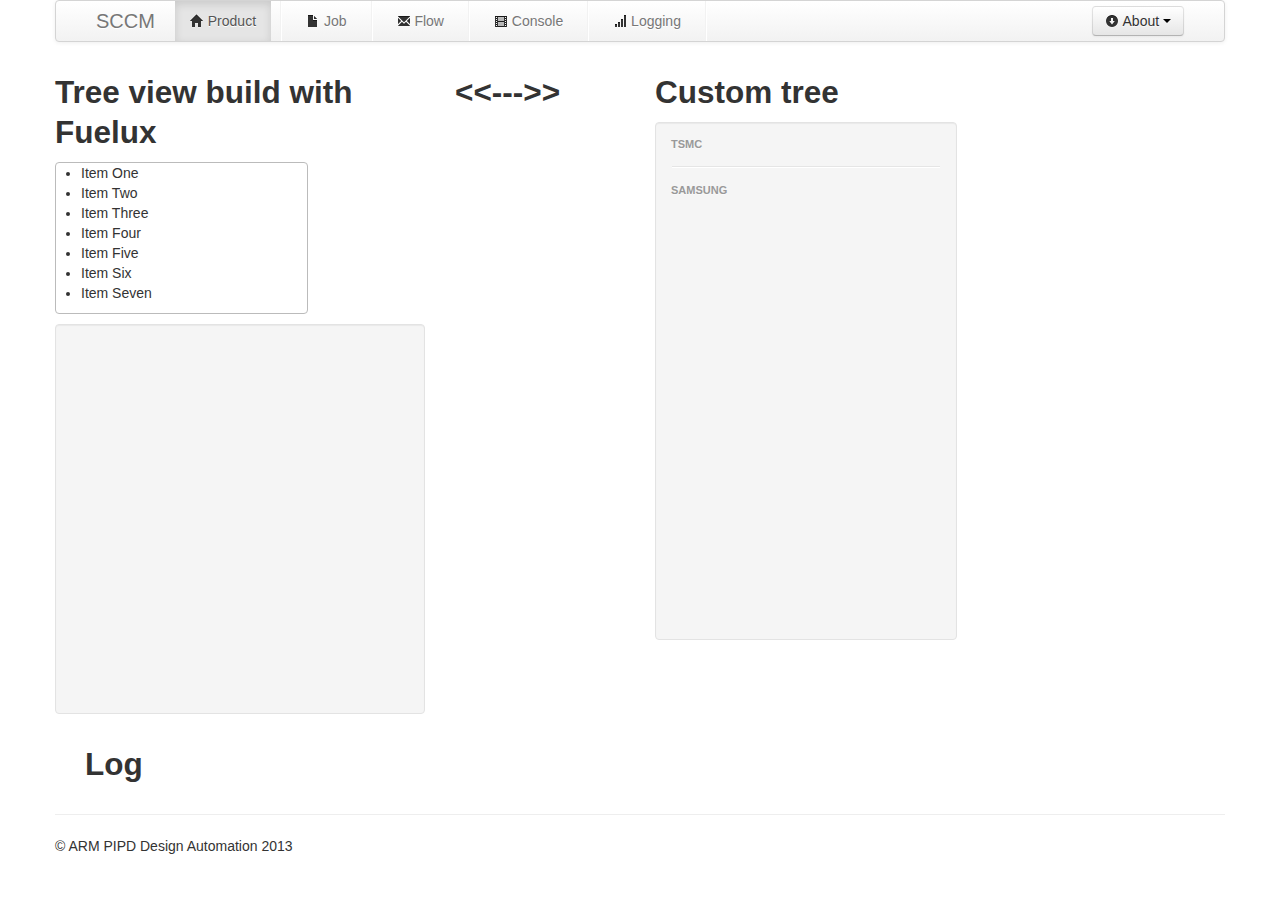
<file: SCCM-mock/web/index.html>
<!DOCTYPE html>
<html lang="en">
<head>
  <meta charset="utf-8">
  <title>SCCM Mock</title>
  <meta name="viewport" content="width=device-width, initial-scale=1.0">
  <meta name="description" content="">
  <meta name="author" content="">

  <!-- All styles -->
  <link href="css/bootstrap.css" rel="stylesheet">
  <link href="css/bootstrap-responsive.css" rel="stylesheet">

  <link href="fuelux/css/fuelux.css"/>
  <link href="fuelux/css/fuelux-responsive.css"/>
  <!-- App specific -->
  <link href="css/app.css" rel="stylesheet">


    <!-- HTML5 shim, for IE6-8 support of HTML5 elements -->
  <!--[if lt IE 9]>
  <script src="js/html5shiv.js"></script>
  <![endif]--

  <!-- Fav and touch icons -->
  <link rel="apple-touch-icon-precomposed" sizes="144x144" href="ico/apple-touch-icon-144-precomposed.png">
  <link rel="apple-touch-icon-precomposed" sizes="114x114" href="ico/apple-touch-icon-114-precomposed.png">
  <link rel="apple-touch-icon-precomposed" sizes="72x72" href="ico/apple-touch-icon-72-precomposed.png">
  <link rel="apple-touch-icon-precomposed" href="ico/apple-touch-icon-57-precomposed.png">
  <link rel="shortcut icon" href="ico/favicon.png">
  <!--
  Source: http://twitter.github.io/bootstrap/examples/justified-nav.html#
  -->

  <style>
    menu {
      /* dropdown in accordion */
    }

    accordion-heading {
      position: relative;
    }

  </style>

</head>

<body>

<div class="container">

  <div class="navbar">
    <div class="navbar-inner">
      <div class="container-fluid">
        <a class="btn btn-navbar" data-toggle="collapse" data-target=".nav-collapse">
          <span class="icon-bar"></span>
          <span class="icon-bar"></span>
          <span class="icon-bar"></span>
        </a>
        <a class="brand" href="#" name="top">SCCM</a>

        <div class="nav-collapse collapse">
          <ul class="nav">
            <li class="active"><a href="#"><i class="icon-home"></i> Product</a></li>
            <li class="divider-vertical"></li>
            <li><a href="#"><i class="icon-file"></i> Job</a></li>
            <li class="divider-vertical"></li>
            <li><a href="#"><i class="icon-envelope"></i> Flow</a></li>
            <li class="divider-vertical"></li>
            <li><a href="#"><i class="icon-film"></i> Console</a></li>
            <li class="divider-vertical"></li>
            <li><a href="#"><i class="icon-signal"></i> Logging</a></li>
            <li class="divider-vertical"></li>
          </ul>

          <div class="btn-group pull-right">
            <a class="btn dropdown-toggle" data-toggle="dropdown" href="#">
              <i class="icon-circle-arrow-down"></i> About <span class="caret"></span>
            </a>
            <ul class="dropdown-menu">
              <li><a href="#"><i class="icon-wrench"></i> Settings</a></li>
              <li class="divider"></li>
              <li><a href="#"><i class="icon-share"></i> Logout</a></li>
            </ul>
          </div>
        </div>
        <!--/.nav-collapse -->
      </div>
      <!--/.container-fluid -->
    </div>
    <!--/.navbar-inner -->
  </div>
  <!--/.navbar -->

  <div class="row-fluid">
    <div class="span4">
      <h2>Tree view build with Fuelux</h2>

        <div id="MyPillbox" class="pillbox">
            <ul>
                <li data-value="foo">Item One</li>
                <li class="status-success">Item Two</li>
                <li class="status-warning">Item Three</li>
                <li class="status-important">Item Four</li>
                <li class="status-info">Item Five</li>
                <li class="status-success">Item Six</li>
                <li>Item Seven</li>
            </ul>
        </div>

      <!-- Tree -->
        <div class="well tree-example">

            <div id="MyTree" class="tree">
                <div class="tree-folder" style="display:none;">
                    <div class="tree-folder-header">
                        <i class="icon-folder-close"></i>

                        <div class="tree-folder-name"></div>
                    </div>
                    <div class="tree-folder-content"></div>
                    <div class="tree-loader" style="display:none">
                    </div>
                </div>
                <div class="tree-item tree-folder-content" style="display:none;">
                    <i class="tree-dot"></i>

                    <div class="tree-item-name"></div>
                </div>
            </div>

        </div>

        <!-- / tree -->

    </div>

    <div class="span2">
      <h2><<--->></h2>

      <p></p>
    </div>
    <div class="span4">
        <h2>Custom tree</h2>
        <div class="well" style="width:300px; padding: 8px 0;">
            <div style="overflow-y: scroll; overflow-x: hidden; height: 500px;">
                <ul class="nav nav-list">

                    <li><label class="tree-toggler nav-header">TSMC</label>
                        <ul class="nav nav-list tree">
                            <li><label class="tree-toggler nav-header icon-folder-close">CLN40LP</label>
                                <ul class="nav nav-list tree">
                                    <li><label class="tree-toggler nav-header">sc12</label>
                                        <ul class="nav nav-list tree">
                                            <li><label class="tree-toggler nav-header">base</label>
                                                <ul class="nav nav-list tree">
                                                    <li class="btn-group">
                                                        <a class="btn dropdown-toggle icon-edit" data-toggle="dropdown" href="#">
                                                            Product 1
                                                            <span class="caret"></span>
                                                        </a>
                                                        <ul class="dropdown-menu">
                                                            <!-- dropdown menu links -->
                                                        </ul>
                                                    </li>
                                                    <li><a href="#">Link</a></li>
                                                </ul>
                                            <li>
                                         </ul>
                                    </li>
                                </ul>
                            </li>
                        </ul>
                    </li>

                    <li class="divider"></li>
                    <li><label class="tree-toggler nav-header">SAMSUNG</label>
                        <ul class="nav nav-list tree">
                            <li><a href="#">Link</a></li>
                            <li><a href="#">Link</a></li>
                            <li><label class="tree-toggler nav-header">Header 2.1</label>
                                <ul class="nav nav-list tree">
                                    <li><a href="#">Link</a></li>
                                    <li><a href="#">Link</a></li>
                                    <li><label class="tree-toggler nav-header">Header 2.1.1</label>
                                        <ul class="nav nav-list tree">
                                            <li><a href="#">Link</a></li>
                                            <li><a href="#">Link</a></li>
                                        </ul>
                                    </li>
                                </ul>
                            </li>
                            <li><label class="tree-toggler nav-header">Header 2.2</label>
                                <ul class="nav nav-list tree">
                                    <li><a href="#">Link</a></li>
                                    <li><a href="#">Link</a></li>
                                    <li><label class="tree-toggler nav-header">Header 2.2.1</label>
                                        <ul class="nav nav-list tree">
                                            <li><a href="#">Link</a></li>
                                            <li><a href="#">Link</a></li>
                                        </ul>
                                    </li>
                                </ul>
                            </li>
                        </ul>
                    </li>
                </ul>
            </div>
        </div>


    </div>

    <div class="span12">
      <h2>Log</h2>
    </div>
  </div>

  <hr>
  <div class="footer">
    <p>&copy; ARM PIPD Design Automation 2013</p>
  </div>

</div>
<!-- /container -->

<!-- Le javascript
================================================== -->
<!-- Placed at the end of the document so the pages load faster -->
<script src="js/jquery-2.0.0.min.js"></script>
<script src="js/bootstrap.min.js"></script>
<script src="js/knockout-2.2.1.js"></script>

<!-- Fuelux
<script src="js/require.js"/>

<script>
    requirejs.config({ baseUrl: 'fuelux', paths: { 'sample': 'fuelux/sample' } });
</script>

<!-- Load template -->
<script type='text/javascript' src="//fuelcdn.com/fuelux/2.3/loader.min.js"></script>

<script src="js/app/model/model.js"></script>
<script src="js/app/app.js"></script>

<!--
<script src="js/bootstrap-transition.js"></script>
<script src="js/bootstrap-alert.js"></script>
<script src="js/bootstrap-modal.js"></script>
<script src="js/bootstrap-dropdown.js"></script>
<script src="js/bootstrap-scrollspy.js"></script>
<script src="js/bootstrap-tab.js"></script>
<script src="js/bootstrap-tooltip.js"></script>
<script src="js/bootstrap-popover.js"></script>
<script src="js/bootstrap-button.js"></script>
<script src="js/bootstrap-collapse.js"></script>
<script src="js/bootstrap-carousel.js"></script>
<script src="js/bootstrap-typeahead.js"></script>
-->
</body>
</html>
</file>
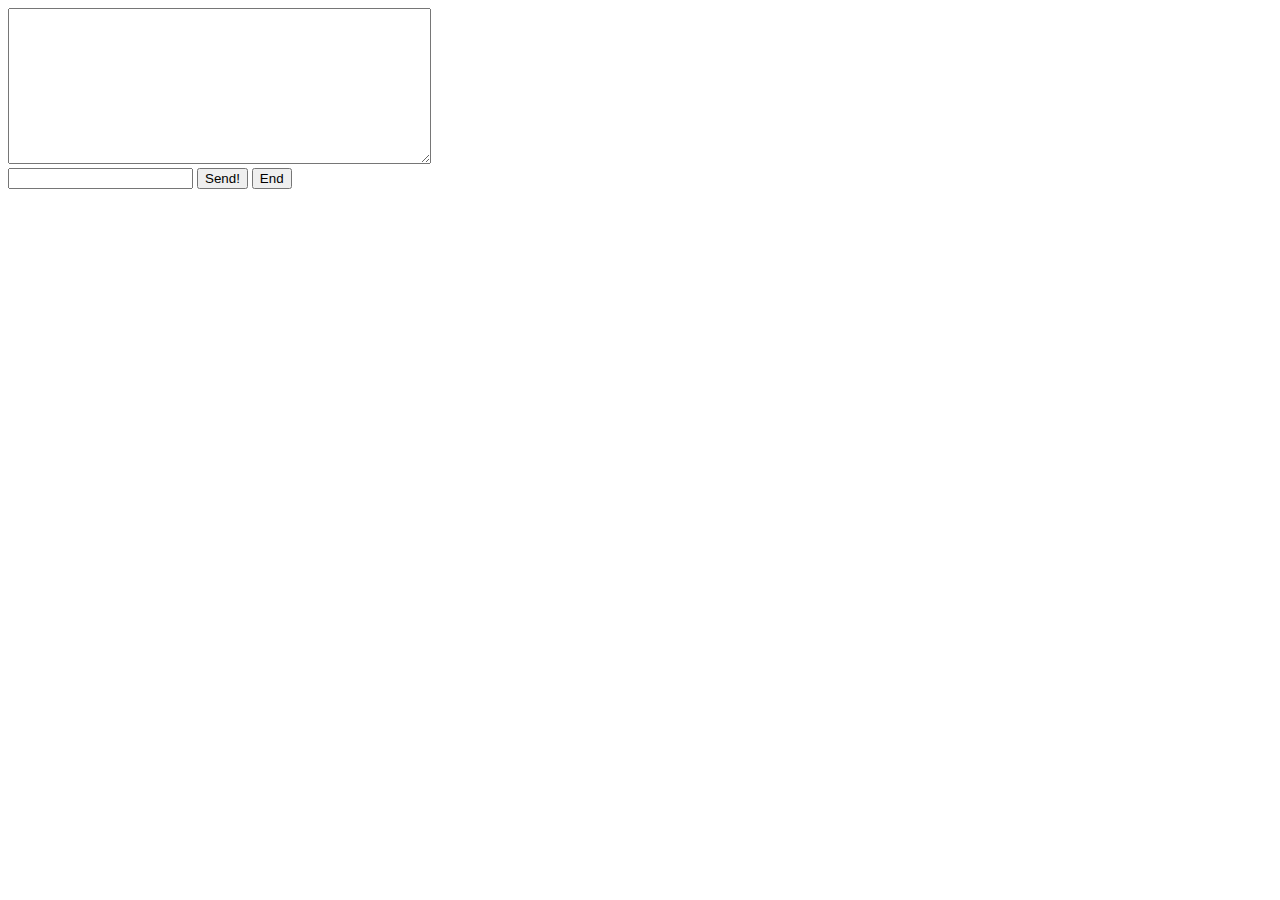
<file: SCCM-mock/web/websocket.html>
<!DOCTYPE html>
<html>
<head>
    <meta charset=UTF-8>
    <title>Tomcat WebSocket Chat</title>
    <script>
        var ws = new WebSocket("ws://localhost:8080/wschat/WsChatServlet");
        ws.onopen = function(){
        };
        ws.onmessage = function(message){
            document.getElementById("chatlog").textContent += message.data + "\n";
        };
        function postToServer(){
            ws.send(document.getElementById("msg").value);
            document.getElementById("msg").value = "";
        }
        function closeConnect(){
            ws.close();
        }
    </script>
</head>
<body>
<textarea id="chatlog" cols="50" rows="10" readonly></textarea><br/>
<input id="msg" type="text" />
<button type="submit" id="sendButton" onClick="postToServer()">Send!</button>
<button type="button" id="endButton" onClick="closeConnect()">End</button>
</body>
</html>
</file>
<file: SCCM-mock/web/css/app.css>
/* Custom tree */
ul.tree {
    display: none;
}

/* Fuelux */
.pillbox {
    border: 1px solid #bbb;
    margin-bottom: 10px;
    -webkit-border-radius: 4px;
    -moz-border-radius: 4px;
    border-radius: 4px;
    width: 251px;
}

#mySelect {
    margin-bottom: 10px;
}

.social {
    padding: 15px 0;
    text-align: center;
    border-top: 1px solid #fff;
}

.social-buttons {
    margin-left: 0;
    margin-bottom: 0;
    padding-left: 0;
    list-style: none;
}

.social-buttons li {
    display: inline-block;
    padding: 5px 8px;
    line-height: 1;
    *display: inline;
    *zoom: 1;
}

.spinner-example
{
    height: 28px;
}

#MyTree
{
    width: 400px;
    height: 300px;
    margin-bottom: 15px;
}

.tree-example
{
    height: 350px;
}

.step-content
{
    border: 1px solid #D4D4D4;
    border-top: 0;
    border-radius: 0 0 4px 4px;
    padding: 10px;
    margin-bottom: 10px;
}
</file>
<file: SCCM-mock/web/fuelux/css/fuelux-responsive.css>
/*!
 * Bootstrap Responsive v2.3.2
 *
 * Copyright 2012 Twitter, Inc
 * Licensed under the Apache License v2.0
 * http://www.apache.org/licenses/LICENSE-2.0
 *
 * Designed and built with all the love in the world @twitter by @mdo and @fat.
 */

.fuelux .clearfix {
  *zoom: 1;
}

.fuelux .clearfix:before,
.fuelux .clearfix:after {
  display: table;
  line-height: 0;
  content: "";
}

.fuelux .clearfix:after {
  clear: both;
}

.fuelux .hide-text {
  font: 0/0 a;
  color: transparent;
  text-shadow: none;
  background-color: transparent;
  border: 0;
}

.fuelux .input-block-level {
  display: block;
  width: 100%;
  min-height: 30px;
  -webkit-box-sizing: border-box;
     -moz-box-sizing: border-box;
          box-sizing: border-box;
}

@-ms-viewport  {
  width: device-width;
}

.fuelux .hidden {
  display: none;
  visibility: hidden;
}

.fuelux .visible-phone {
  display: none !important;
}

.fuelux .visible-tablet {
  display: none !important;
}

.fuelux .hidden-desktop {
  display: none !important;
}

.fuelux .visible-desktop {
  display: inherit !important;
}

@media (min-width: 768px) and (max-width: 979px) {
  .fuelux .hidden-desktop {
    display: inherit !important;
  }
  .fuelux .visible-desktop {
    display: none !important ;
  }
  .fuelux .visible-tablet {
    display: inherit !important;
  }
  .fuelux .hidden-tablet {
    display: none !important;
  }
}

@media (max-width: 767px) {
  .fuelux .hidden-desktop {
    display: inherit !important;
  }
  .fuelux .visible-desktop {
    display: none !important;
  }
  .fuelux .visible-phone {
    display: inherit !important;
  }
  .fuelux .hidden-phone {
    display: none !important;
  }
}

.fuelux .visible-print {
  display: none !important;
}

@media print {
  .fuelux .visible-print {
    display: inherit !important;
  }
  .fuelux .hidden-print {
    display: none !important;
  }
}

@media (min-width: 1200px) {
  .fuelux .row {
    margin-left: -30px;
    *zoom: 1;
  }
  .fuelux .row:before,
  .fuelux .row:after {
    display: table;
    line-height: 0;
    content: "";
  }
  .fuelux .row:after {
    clear: both;
  }
  .fuelux [class*="span"] {
    float: left;
    min-height: 1px;
    margin-left: 30px;
  }
  .fuelux .container,
  .fuelux .navbar-static-top .container,
  .fuelux .navbar-fixed-top .container,
  .fuelux .navbar-fixed-bottom .container {
    width: 1170px;
  }
  .fuelux .span12 {
    width: 1170px;
  }
  .fuelux .span11 {
    width: 1070px;
  }
  .fuelux .span10 {
    width: 970px;
  }
  .fuelux .span9 {
    width: 870px;
  }
  .fuelux .span8 {
    width: 770px;
  }
  .fuelux .span7 {
    width: 670px;
  }
  .fuelux .span6 {
    width: 570px;
  }
  .fuelux .span5 {
    width: 470px;
  }
  .fuelux .span4 {
    width: 370px;
  }
  .fuelux .span3 {
    width: 270px;
  }
  .fuelux .span2 {
    width: 170px;
  }
  .fuelux .span1 {
    width: 70px;
  }
  .fuelux .offset12 {
    margin-left: 1230px;
  }
  .fuelux .offset11 {
    margin-left: 1130px;
  }
  .fuelux .offset10 {
    margin-left: 1030px;
  }
  .fuelux .offset9 {
    margin-left: 930px;
  }
  .fuelux .offset8 {
    margin-left: 830px;
  }
  .fuelux .offset7 {
    margin-left: 730px;
  }
  .fuelux .offset6 {
    margin-left: 630px;
  }
  .fuelux .offset5 {
    margin-left: 530px;
  }
  .fuelux .offset4 {
    margin-left: 430px;
  }
  .fuelux .offset3 {
    margin-left: 330px;
  }
  .fuelux .offset2 {
    margin-left: 230px;
  }
  .fuelux .offset1 {
    margin-left: 130px;
  }
  .fuelux .row-fluid {
    width: 100%;
    *zoom: 1;
  }
  .fuelux .row-fluid:before,
  .fuelux .row-fluid:after {
    display: table;
    line-height: 0;
    content: "";
  }
  .fuelux .row-fluid:after {
    clear: both;
  }
  .fuelux .row-fluid [class*="span"] {
    display: block;
    float: left;
    width: 100%;
    min-height: 30px;
    margin-left: 2.564102564102564%;
    *margin-left: 2.5109110747408616%;
    -webkit-box-sizing: border-box;
       -moz-box-sizing: border-box;
            box-sizing: border-box;
  }
  .fuelux .row-fluid [class*="span"]:first-child {
    margin-left: 0;
  }
  .fuelux .row-fluid .controls-row [class*="span"] + [class*="span"] {
    margin-left: 2.564102564102564%;
  }
  .fuelux .row-fluid .span12 {
    width: 100%;
    *width: 99.94680851063829%;
  }
  .fuelux .row-fluid .span11 {
    width: 91.45299145299145%;
    *width: 91.39979996362975%;
  }
  .fuelux .row-fluid .span10 {
    width: 82.90598290598291%;
    *width: 82.8527914166212%;
  }
  .fuelux .row-fluid .span9 {
    width: 74.35897435897436%;
    *width: 74.30578286961266%;
  }
  .fuelux .row-fluid .span8 {
    width: 65.81196581196582%;
    *width: 65.75877432260411%;
  }
  .fuelux .row-fluid .span7 {
    width: 57.26495726495726%;
    *width: 57.21176577559556%;
  }
  .fuelux .row-fluid .span6 {
    width: 48.717948717948715%;
    *width: 48.664757228587014%;
  }
  .fuelux .row-fluid .span5 {
    width: 40.17094017094017%;
    *width: 40.11774868157847%;
  }
  .fuelux .row-fluid .span4 {
    width: 31.623931623931625%;
    *width: 31.570740134569924%;
  }
  .fuelux .row-fluid .span3 {
    width: 23.076923076923077%;
    *width: 23.023731587561375%;
  }
  .fuelux .row-fluid .span2 {
    width: 14.52991452991453%;
    *width: 14.476723040552828%;
  }
  .fuelux .row-fluid .span1 {
    width: 5.982905982905983%;
    *width: 5.929714493544281%;
  }
  .fuelux .row-fluid .offset12 {
    margin-left: 105.12820512820512%;
    *margin-left: 105.02182214948171%;
  }
  .fuelux .row-fluid .offset12:first-child {
    margin-left: 102.56410256410257%;
    *margin-left: 102.45771958537915%;
  }
  .fuelux .row-fluid .offset11 {
    margin-left: 96.58119658119658%;
    *margin-left: 96.47481360247316%;
  }
  .fuelux .row-fluid .offset11:first-child {
    margin-left: 94.01709401709402%;
    *margin-left: 93.91071103837061%;
  }
  .fuelux .row-fluid .offset10 {
    margin-left: 88.03418803418803%;
    *margin-left: 87.92780505546462%;
  }
  .fuelux .row-fluid .offset10:first-child {
    margin-left: 85.47008547008548%;
    *margin-left: 85.36370249136206%;
  }
  .fuelux .row-fluid .offset9 {
    margin-left: 79.48717948717949%;
    *margin-left: 79.38079650845607%;
  }
  .fuelux .row-fluid .offset9:first-child {
    margin-left: 76.92307692307693%;
    *margin-left: 76.81669394435352%;
  }
  .fuelux .row-fluid .offset8 {
    margin-left: 70.94017094017094%;
    *margin-left: 70.83378796144753%;
  }
  .fuelux .row-fluid .offset8:first-child {
    margin-left: 68.37606837606839%;
    *margin-left: 68.26968539734497%;
  }
  .fuelux .row-fluid .offset7 {
    margin-left: 62.393162393162385%;
    *margin-left: 62.28677941443899%;
  }
  .fuelux .row-fluid .offset7:first-child {
    margin-left: 59.82905982905982%;
    *margin-left: 59.72267685033642%;
  }
  .fuelux .row-fluid .offset6 {
    margin-left: 53.84615384615384%;
    *margin-left: 53.739770867430444%;
  }
  .fuelux .row-fluid .offset6:first-child {
    margin-left: 51.28205128205128%;
    *margin-left: 51.175668303327875%;
  }
  .fuelux .row-fluid .offset5 {
    margin-left: 45.299145299145295%;
    *margin-left: 45.1927623204219%;
  }
  .fuelux .row-fluid .offset5:first-child {
    margin-left: 42.73504273504273%;
    *margin-left: 42.62865975631933%;
  }
  .fuelux .row-fluid .offset4 {
    margin-left: 36.75213675213675%;
    *margin-left: 36.645753773413354%;
  }
  .fuelux .row-fluid .offset4:first-child {
    margin-left: 34.18803418803419%;
    *margin-left: 34.081651209310785%;
  }
  .fuelux .row-fluid .offset3 {
    margin-left: 28.205128205128204%;
    *margin-left: 28.0987452264048%;
  }
  .fuelux .row-fluid .offset3:first-child {
    margin-left: 25.641025641025642%;
    *margin-left: 25.53464266230224%;
  }
  .fuelux .row-fluid .offset2 {
    margin-left: 19.65811965811966%;
    *margin-left: 19.551736679396257%;
  }
  .fuelux .row-fluid .offset2:first-child {
    margin-left: 17.094017094017094%;
    *margin-left: 16.98763411529369%;
  }
  .fuelux .row-fluid .offset1 {
    margin-left: 11.11111111111111%;
    *margin-left: 11.004728132387708%;
  }
  .fuelux .row-fluid .offset1:first-child {
    margin-left: 8.547008547008547%;
    *margin-left: 8.440625568285142%;
  }
  .fuelux input,
  .fuelux textarea,
  .fuelux .uneditable-input {
    margin-left: 0;
  }
  .fuelux .controls-row [class*="span"] + [class*="span"] {
    margin-left: 30px;
  }
  .fuelux input.span12,
  textarea.span12,
  .uneditable-input.span12 {
    width: 1156px;
  }
  .fuelux input.span11,
  textarea.span11,
  .uneditable-input.span11 {
    width: 1056px;
  }
  .fuelux input.span10,
  textarea.span10,
  .uneditable-input.span10 {
    width: 956px;
  }
  .fuelux input.span9,
  textarea.span9,
  .uneditable-input.span9 {
    width: 856px;
  }
  .fuelux input.span8,
  textarea.span8,
  .uneditable-input.span8 {
    width: 756px;
  }
  .fuelux input.span7,
  textarea.span7,
  .uneditable-input.span7 {
    width: 656px;
  }
  .fuelux input.span6,
  textarea.span6,
  .uneditable-input.span6 {
    width: 556px;
  }
  .fuelux input.span5,
  textarea.span5,
  .uneditable-input.span5 {
    width: 456px;
  }
  .fuelux input.span4,
  textarea.span4,
  .uneditable-input.span4 {
    width: 356px;
  }
  .fuelux input.span3,
  textarea.span3,
  .uneditable-input.span3 {
    width: 256px;
  }
  .fuelux input.span2,
  textarea.span2,
  .uneditable-input.span2 {
    width: 156px;
  }
  .fuelux input.span1,
  textarea.span1,
  .uneditable-input.span1 {
    width: 56px;
  }
  .fuelux .thumbnails {
    margin-left: -30px;
  }
  .fuelux .thumbnails > li {
    margin-left: 30px;
  }
  .fuelux .row-fluid .thumbnails {
    margin-left: 0;
  }
}

@media (min-width: 768px) and (max-width: 979px) {
  .fuelux .row {
    margin-left: -20px;
    *zoom: 1;
  }
  .fuelux .row:before,
  .fuelux .row:after {
    display: table;
    line-height: 0;
    content: "";
  }
  .fuelux .row:after {
    clear: both;
  }
  .fuelux [class*="span"] {
    float: left;
    min-height: 1px;
    margin-left: 20px;
  }
  .fuelux .container,
  .fuelux .navbar-static-top .container,
  .fuelux .navbar-fixed-top .container,
  .fuelux .navbar-fixed-bottom .container {
    width: 724px;
  }
  .fuelux .span12 {
    width: 724px;
  }
  .fuelux .span11 {
    width: 662px;
  }
  .fuelux .span10 {
    width: 600px;
  }
  .fuelux .span9 {
    width: 538px;
  }
  .fuelux .span8 {
    width: 476px;
  }
  .fuelux .span7 {
    width: 414px;
  }
  .fuelux .span6 {
    width: 352px;
  }
  .fuelux .span5 {
    width: 290px;
  }
  .fuelux .span4 {
    width: 228px;
  }
  .fuelux .span3 {
    width: 166px;
  }
  .fuelux .span2 {
    width: 104px;
  }
  .fuelux .span1 {
    width: 42px;
  }
  .fuelux .offset12 {
    margin-left: 764px;
  }
  .fuelux .offset11 {
    margin-left: 702px;
  }
  .fuelux .offset10 {
    margin-left: 640px;
  }
  .fuelux .offset9 {
    margin-left: 578px;
  }
  .fuelux .offset8 {
    margin-left: 516px;
  }
  .fuelux .offset7 {
    margin-left: 454px;
  }
  .fuelux .offset6 {
    margin-left: 392px;
  }
  .fuelux .offset5 {
    margin-left: 330px;
  }
  .fuelux .offset4 {
    margin-left: 268px;
  }
  .fuelux .offset3 {
    margin-left: 206px;
  }
  .fuelux .offset2 {
    margin-left: 144px;
  }
  .fuelux .offset1 {
    margin-left: 82px;
  }
  .fuelux .row-fluid {
    width: 100%;
    *zoom: 1;
  }
  .fuelux .row-fluid:before,
  .fuelux .row-fluid:after {
    display: table;
    line-height: 0;
    content: "";
  }
  .fuelux .row-fluid:after {
    clear: both;
  }
  .fuelux .row-fluid [class*="span"] {
    display: block;
    float: left;
    width: 100%;
    min-height: 30px;
    margin-left: 2.7624309392265194%;
    *margin-left: 2.709239449864817%;
    -webkit-box-sizing: border-box;
       -moz-box-sizing: border-box;
            box-sizing: border-box;
  }
  .fuelux .row-fluid [class*="span"]:first-child {
    margin-left: 0;
  }
  .fuelux .row-fluid .controls-row [class*="span"] + [class*="span"] {
    margin-left: 2.7624309392265194%;
  }
  .fuelux .row-fluid .span12 {
    width: 100%;
    *width: 99.94680851063829%;
  }
  .fuelux .row-fluid .span11 {
    width: 91.43646408839778%;
    *width: 91.38327259903608%;
  }
  .fuelux .row-fluid .span10 {
    width: 82.87292817679558%;
    *width: 82.81973668743387%;
  }
  .fuelux .row-fluid .span9 {
    width: 74.30939226519337%;
    *width: 74.25620077583166%;
  }
  .fuelux .row-fluid .span8 {
    width: 65.74585635359117%;
    *width: 65.69266486422946%;
  }
  .fuelux .row-fluid .span7 {
    width: 57.18232044198895%;
    *width: 57.12912895262725%;
  }
  .fuelux .row-fluid .span6 {
    width: 48.61878453038674%;
    *width: 48.56559304102504%;
  }
  .fuelux .row-fluid .span5 {
    width: 40.05524861878453%;
    *width: 40.00205712942283%;
  }
  .fuelux .row-fluid .span4 {
    width: 31.491712707182323%;
    *width: 31.43852121782062%;
  }
  .fuelux .row-fluid .span3 {
    width: 22.92817679558011%;
    *width: 22.87498530621841%;
  }
  .fuelux .row-fluid .span2 {
    width: 14.3646408839779%;
    *width: 14.311449394616199%;
  }
  .fuelux .row-fluid .span1 {
    width: 5.801104972375691%;
    *width: 5.747913483013988%;
  }
  .fuelux .row-fluid .offset12 {
    margin-left: 105.52486187845304%;
    *margin-left: 105.41847889972962%;
  }
  .fuelux .row-fluid .offset12:first-child {
    margin-left: 102.76243093922652%;
    *margin-left: 102.6560479605031%;
  }
  .fuelux .row-fluid .offset11 {
    margin-left: 96.96132596685082%;
    *margin-left: 96.8549429881274%;
  }
  .fuelux .row-fluid .offset11:first-child {
    margin-left: 94.1988950276243%;
    *margin-left: 94.09251204890089%;
  }
  .fuelux .row-fluid .offset10 {
    margin-left: 88.39779005524862%;
    *margin-left: 88.2914070765252%;
  }
  .fuelux .row-fluid .offset10:first-child {
    margin-left: 85.6353591160221%;
    *margin-left: 85.52897613729868%;
  }
  .fuelux .row-fluid .offset9 {
    margin-left: 79.8342541436464%;
    *margin-left: 79.72787116492299%;
  }
  .fuelux .row-fluid .offset9:first-child {
    margin-left: 77.07182320441989%;
    *margin-left: 76.96544022569647%;
  }
  .fuelux .row-fluid .offset8 {
    margin-left: 71.2707182320442%;
    *margin-left: 71.16433525332079%;
  }
  .fuelux .row-fluid .offset8:first-child {
    margin-left: 68.50828729281768%;
    *margin-left: 68.40190431409427%;
  }
  .fuelux .row-fluid .offset7 {
    margin-left: 62.70718232044199%;
    *margin-left: 62.600799341718584%;
  }
  .fuelux .row-fluid .offset7:first-child {
    margin-left: 59.94475138121547%;
    *margin-left: 59.838368402492065%;
  }
  .fuelux .row-fluid .offset6 {
    margin-left: 54.14364640883978%;
    *margin-left: 54.037263430116376%;
  }
  .fuelux .row-fluid .offset6:first-child {
    margin-left: 51.38121546961326%;
    *margin-left: 51.27483249088986%;
  }
  .fuelux .row-fluid .offset5 {
    margin-left: 45.58011049723757%;
    *margin-left: 45.47372751851417%;
  }
  .fuelux .row-fluid .offset5:first-child {
    margin-left: 42.81767955801105%;
    *margin-left: 42.71129657928765%;
  }
  .fuelux .row-fluid .offset4 {
    margin-left: 37.01657458563536%;
    *margin-left: 36.91019160691196%;
  }
  .fuelux .row-fluid .offset4:first-child {
    margin-left: 34.25414364640884%;
    *margin-left: 34.14776066768544%;
  }
  .fuelux .row-fluid .offset3 {
    margin-left: 28.45303867403315%;
    *margin-left: 28.346655695309746%;
  }
  .fuelux .row-fluid .offset3:first-child {
    margin-left: 25.69060773480663%;
    *margin-left: 25.584224756083227%;
  }
  .fuelux .row-fluid .offset2 {
    margin-left: 19.88950276243094%;
    *margin-left: 19.783119783707537%;
  }
  .fuelux .row-fluid .offset2:first-child {
    margin-left: 17.12707182320442%;
    *margin-left: 17.02068884448102%;
  }
  .fuelux .row-fluid .offset1 {
    margin-left: 11.32596685082873%;
    *margin-left: 11.219583872105325%;
  }
  .fuelux .row-fluid .offset1:first-child {
    margin-left: 8.56353591160221%;
    *margin-left: 8.457152932878806%;
  }
  .fuelux input,
  .fuelux textarea,
  .fuelux .uneditable-input {
    margin-left: 0;
  }
  .fuelux .controls-row [class*="span"] + [class*="span"] {
    margin-left: 20px;
  }
  .fuelux input.span12,
  textarea.span12,
  .uneditable-input.span12 {
    width: 710px;
  }
  .fuelux input.span11,
  textarea.span11,
  .uneditable-input.span11 {
    width: 648px;
  }
  .fuelux input.span10,
  textarea.span10,
  .uneditable-input.span10 {
    width: 586px;
  }
  .fuelux input.span9,
  textarea.span9,
  .uneditable-input.span9 {
    width: 524px;
  }
  .fuelux input.span8,
  textarea.span8,
  .uneditable-input.span8 {
    width: 462px;
  }
  .fuelux input.span7,
  textarea.span7,
  .uneditable-input.span7 {
    width: 400px;
  }
  .fuelux input.span6,
  textarea.span6,
  .uneditable-input.span6 {
    width: 338px;
  }
  .fuelux input.span5,
  textarea.span5,
  .uneditable-input.span5 {
    width: 276px;
  }
  .fuelux input.span4,
  textarea.span4,
  .uneditable-input.span4 {
    width: 214px;
  }
  .fuelux input.span3,
  textarea.span3,
  .uneditable-input.span3 {
    width: 152px;
  }
  .fuelux input.span2,
  textarea.span2,
  .uneditable-input.span2 {
    width: 90px;
  }
  .fuelux input.span1,
  textarea.span1,
  .uneditable-input.span1 {
    width: 28px;
  }
}

@media (max-width: 767px) {
  .fuelux body {
    padding-right: 20px;
    padding-left: 20px;
  }
  .fuelux .navbar-fixed-top,
  .fuelux .navbar-fixed-bottom,
  .fuelux .navbar-static-top {
    margin-right: -20px;
    margin-left: -20px;
  }
  .fuelux .container-fluid {
    padding: 0;
  }
  .fuelux .dl-horizontal dt {
    float: none;
    width: auto;
    clear: none;
    text-align: left;
  }
  .fuelux .dl-horizontal dd {
    margin-left: 0;
  }
  .fuelux .container {
    width: auto;
  }
  .fuelux .row-fluid {
    width: 100%;
  }
  .fuelux .row,
  .fuelux .thumbnails {
    margin-left: 0;
  }
  .fuelux .thumbnails > li {
    float: none;
    margin-left: 0;
  }
  .fuelux [class*="span"],
  .fuelux .uneditable-input[class*="span"],
  .fuelux .row-fluid [class*="span"] {
    display: block;
    float: none;
    width: 100%;
    margin-left: 0;
    -webkit-box-sizing: border-box;
       -moz-box-sizing: border-box;
            box-sizing: border-box;
  }
  .fuelux .span12,
  .fuelux .row-fluid .span12 {
    width: 100%;
    -webkit-box-sizing: border-box;
       -moz-box-sizing: border-box;
            box-sizing: border-box;
  }
  .fuelux .row-fluid [class*="offset"]:first-child {
    margin-left: 0;
  }
  .fuelux .input-large,
  .fuelux .input-xlarge,
  .fuelux .input-xxlarge,
  .fuelux input[class*="span"],
  .fuelux select[class*="span"],
  .fuelux textarea[class*="span"],
  .fuelux .uneditable-input {
    display: block;
    width: 100%;
    min-height: 30px;
    -webkit-box-sizing: border-box;
       -moz-box-sizing: border-box;
            box-sizing: border-box;
  }
  .fuelux .input-prepend input,
  .fuelux .input-append input,
  .fuelux .input-prepend input[class*="span"],
  .fuelux .input-append input[class*="span"] {
    display: inline-block;
    width: auto;
  }
  .fuelux .controls-row [class*="span"] + [class*="span"] {
    margin-left: 0;
  }
  .fuelux .modal {
    position: fixed;
    top: 20px;
    right: 20px;
    left: 20px;
    width: auto;
    margin: 0;
  }
  .fuelux .modal.fade {
    top: -100px;
  }
  .fuelux .modal.fade.in {
    top: 20px;
  }
}

@media (max-width: 480px) {
  .fuelux .nav-collapse {
    -webkit-transform: translate3d(0, 0, 0);
  }
  .fuelux .page-header h1 small {
    display: block;
    line-height: 20px;
  }
  .fuelux input[type="checkbox"],
  .fuelux input[type="radio"] {
    border: 1px solid #ccc;
  }
  .fuelux .form-horizontal .control-label {
    float: none;
    width: auto;
    padding-top: 0;
    text-align: left;
  }
  .fuelux .form-horizontal .controls {
    margin-left: 0;
  }
  .fuelux .form-horizontal .control-list {
    padding-top: 0;
  }
  .fuelux .form-horizontal .form-actions {
    padding-right: 10px;
    padding-left: 10px;
  }
  .fuelux .media .pull-left,
  .fuelux .media .pull-right {
    display: block;
    float: none;
    margin-bottom: 10px;
  }
  .fuelux .media-object {
    margin-right: 0;
    margin-left: 0;
  }
  .fuelux .modal {
    top: 10px;
    right: 10px;
    left: 10px;
  }
  .fuelux .modal-header .close {
    padding: 10px;
    margin: -10px;
  }
  .fuelux .carousel-caption {
    position: static;
  }
}

@media (max-width: 979px) {
  .fuelux body {
    padding-top: 0;
  }
  .fuelux .navbar-fixed-top,
  .fuelux .navbar-fixed-bottom {
    position: static;
  }
  .fuelux .navbar-fixed-top {
    margin-bottom: 20px;
  }
  .fuelux .navbar-fixed-bottom {
    margin-top: 20px;
  }
  .fuelux .navbar-fixed-top .navbar-inner,
  .fuelux .navbar-fixed-bottom .navbar-inner {
    padding: 5px;
  }
  .fuelux .navbar .container {
    width: auto;
    padding: 0;
  }
  .fuelux .navbar .brand {
    padding-right: 10px;
    padding-left: 10px;
    margin: 0 0 0 -5px;
  }
  .fuelux .nav-collapse {
    clear: both;
  }
  .fuelux .nav-collapse .nav {
    float: none;
    margin: 0 0 10px;
  }
  .fuelux .nav-collapse .nav > li {
    float: none;
  }
  .fuelux .nav-collapse .nav > li > a {
    margin-bottom: 2px;
  }
  .fuelux .nav-collapse .nav > .divider-vertical {
    display: none;
  }
  .fuelux .nav-collapse .nav .nav-header {
    color: #777777;
    text-shadow: none;
  }
  .fuelux .nav-collapse .nav > li > a,
  .fuelux .nav-collapse .dropdown-menu a {
    padding: 9px 15px;
    font-weight: bold;
    color: #777777;
    -webkit-border-radius: 3px;
       -moz-border-radius: 3px;
            border-radius: 3px;
  }
  .fuelux .nav-collapse .btn {
    padding: 4px 10px 4px;
    font-weight: normal;
    -webkit-border-radius: 4px;
       -moz-border-radius: 4px;
            border-radius: 4px;
  }
  .fuelux .nav-collapse .dropdown-menu li + li a {
    margin-bottom: 2px;
  }
  .fuelux .nav-collapse .nav > li > a:hover,
  .fuelux .nav-collapse .nav > li > a:focus,
  .fuelux .nav-collapse .dropdown-menu a:hover,
  .fuelux .nav-collapse .dropdown-menu a:focus {
    background-color: #f2f2f2;
  }
  .fuelux .navbar-inverse .nav-collapse .nav > li > a,
  .fuelux .navbar-inverse .nav-collapse .dropdown-menu a {
    color: #999999;
  }
  .fuelux .navbar-inverse .nav-collapse .nav > li > a:hover,
  .fuelux .navbar-inverse .nav-collapse .nav > li > a:focus,
  .fuelux .navbar-inverse .nav-collapse .dropdown-menu a:hover,
  .fuelux .navbar-inverse .nav-collapse .dropdown-menu a:focus {
    background-color: #111111;
  }
  .fuelux .nav-collapse.in .btn-group {
    padding: 0;
    margin-top: 5px;
  }
  .fuelux .nav-collapse .dropdown-menu {
    position: static;
    top: auto;
    left: auto;
    display: none;
    float: none;
    max-width: none;
    padding: 0;
    margin: 0 15px;
    background-color: transparent;
    border: none;
    -webkit-border-radius: 0;
       -moz-border-radius: 0;
            border-radius: 0;
    -webkit-box-shadow: none;
       -moz-box-shadow: none;
            box-shadow: none;
  }
  .fuelux .nav-collapse .open > .dropdown-menu {
    display: block;
  }
  .fuelux .nav-collapse .dropdown-menu:before,
  .fuelux .nav-collapse .dropdown-menu:after {
    display: none;
  }
  .fuelux .nav-collapse .dropdown-menu .divider {
    display: none;
  }
  .fuelux .nav-collapse .nav > li > .dropdown-menu:before,
  .fuelux .nav-collapse .nav > li > .dropdown-menu:after {
    display: none;
  }
  .fuelux .nav-collapse .navbar-form,
  .fuelux .nav-collapse .navbar-search {
    float: none;
    padding: 10px 15px;
    margin: 10px 0;
    border-top: 1px solid #f2f2f2;
    border-bottom: 1px solid #f2f2f2;
    -webkit-box-shadow: inset 0 1px 0 rgba(255, 255, 255, 0.1), 0 1px 0 rgba(255, 255, 255, 0.1);
       -moz-box-shadow: inset 0 1px 0 rgba(255, 255, 255, 0.1), 0 1px 0 rgba(255, 255, 255, 0.1);
            box-shadow: inset 0 1px 0 rgba(255, 255, 255, 0.1), 0 1px 0 rgba(255, 255, 255, 0.1);
  }
  .fuelux .navbar-inverse .nav-collapse .navbar-form,
  .fuelux .navbar-inverse .nav-collapse .navbar-search {
    border-top-color: #111111;
    border-bottom-color: #111111;
  }
  .fuelux .navbar .nav-collapse .nav.pull-right {
    float: none;
    margin-left: 0;
  }
  .fuelux .nav-collapse,
  .fuelux .nav-collapse.collapse {
    height: 0;
    overflow: hidden;
  }
  .fuelux .navbar .btn-navbar {
    display: block;
  }
  .fuelux .navbar-static .navbar-inner {
    padding-right: 10px;
    padding-left: 10px;
  }
}

@media (min-width: 980px) {
  .fuelux .nav-collapse.collapse {
    height: auto !important;
    overflow: visible !important;
  }
}
</file>
